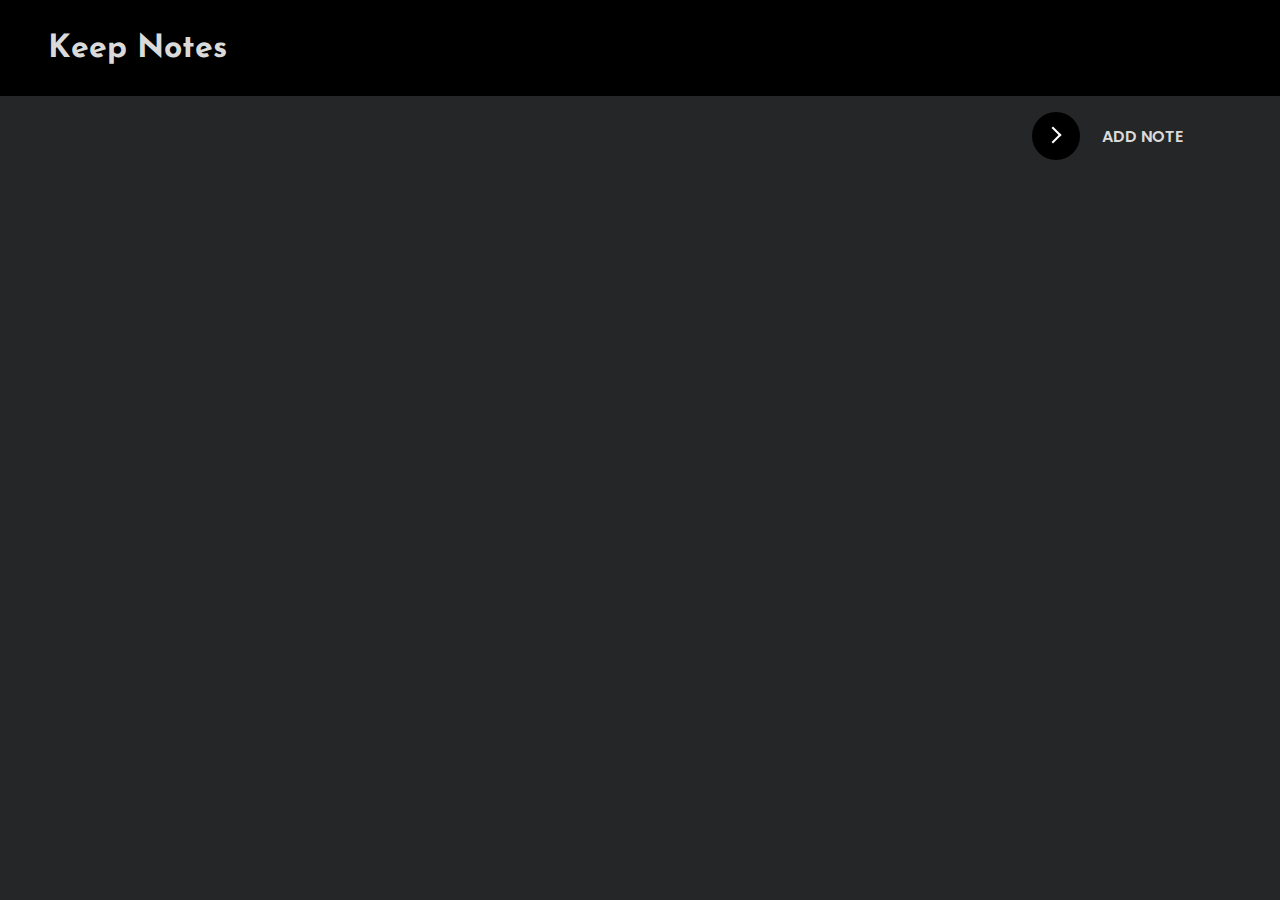
<file: Keep-Notes/index.html>
<!DOCTYPE html>
<html lang="en">
  <head>
    <meta charset="UTF-8" />
    <meta name="viewport" content="width=device-width, initial-scale=1.0" />
    <title>Notes</title>
    <link
      rel="stylesheet"
      href="https://cdnjs.cloudflare.com/ajax/libs/font-awesome/5.15.2/css/all.min.css"
      integrity="sha512-HK5fgLBL+xu6dm/Ii3z4xhlSUyZgTT9tuc/hSrtw6uzJOvgRr2a9jyxxT1ely+B+xFAmJKVSTbpM/CuL7qxO8w=="
      crossorigin="anonymous"
    />
    <link rel="stylesheet" href="./css/style.css" />
  </head>
  <body>
    <div class="heading-banner">
      <h1><i class="fas fa-sticky-note"></i> Keep Notes</h1>
    </div>

    <div class="btn-box">
      <button class="add-btn" id="add">
        <span class="circle" aria-hidden="true">
          <span class="icon arrow"></span>
        </span>
        <span class="btn-text"> Add Note</span>
      </button>
    </div>

    <script src="./js/script.js"></script>
  </body>
</html>
</file>
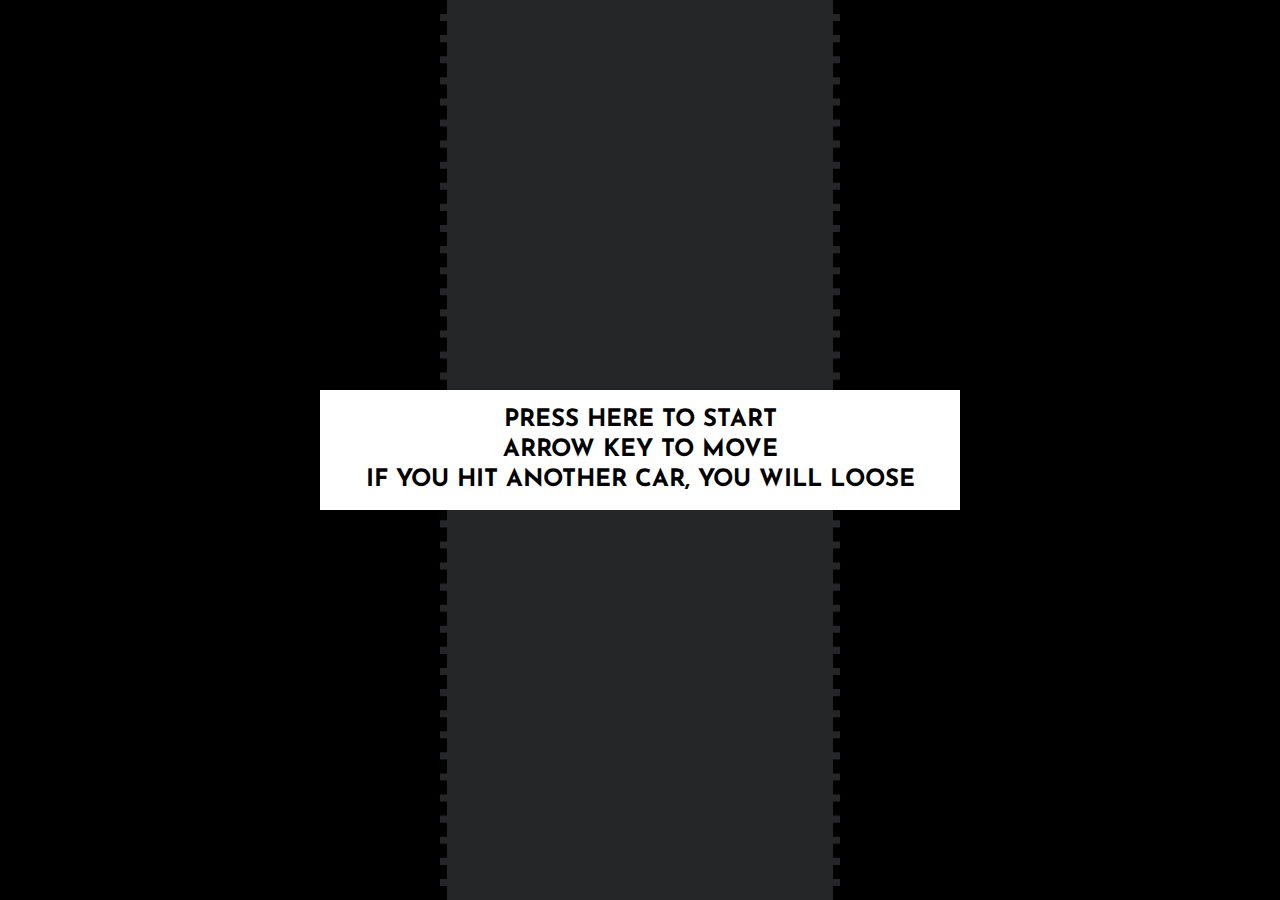
<file: Road_Cars/index.html>
<!DOCTYPE html>
<html lang="en">
  <head>
    <meta charset="UTF-8" />
    <meta name="viewport" content="width=device-width, initial-scale=1.0" />
    <title>Document</title>
    <link rel="stylesheet" href="style.css" />
  </head>
  <body>
    <div class="carGame">
      <div class="score"></div>
      <div class="startScreen">
        <p>
          Press here to start <br />
          Arrow key to move <br />
          If you hit another car, you will loose
        </p>
      </div>
      <div class="gameArea"></div>
    </div>
    <script src="./script.js"></script>
  </body>
</html>
</file>
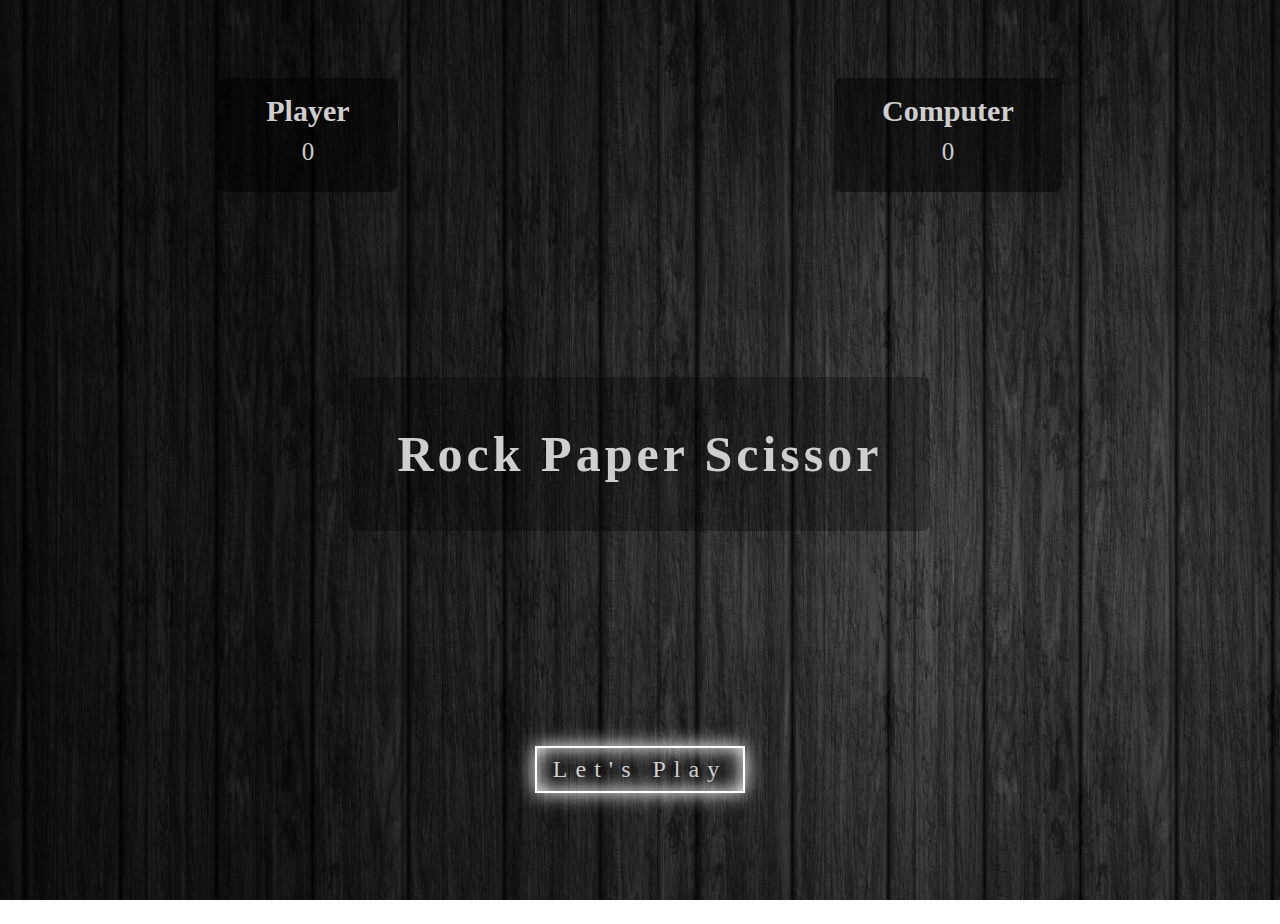
<file: Rock Paper Scissor/index.html>
<!DOCTYPE html>
<html lang="en">
<head>
    <meta charset="UTF-8">
    <meta name="viewport" content="width=device-width, initial-scale=1.0">
    <title>Rock Paper Scissors </title>
    <link rel="stylesheet" href="css/style.css">
</head>
<body>

    <section class="myGame">

        <div class="score">
            <div class="playerScore">
                <h2> Player </h2>
                <p> 0 </p>
            </div>
            <div class="computerScore">
                <h2> Computer </h2>
                <p> 0 </p>
            </div>
        </div>

        <div class="start">
            <h1> Rock Paper Scissor </h1>
            <button> Let's Play </button>
        </div>

        <div class="match fadeOut">
            <h2 class="winner"> Choose and option </h2>
            <div class="hands">
                <img class="player-hand" src="images/rock.png" alt="rps">
                <img class="computer-hand" src="images/rock.png" alt="rps">
            </div>
            <div class="options">
                <button class="rock"> Rock </button>
                <button class="paper"> Paper </button>
                <button class="scissors"> Scissors </button>
            </div>
        </div>

    </section>

    <script src="js/script.js"></script>
</body>
</html>
</file>
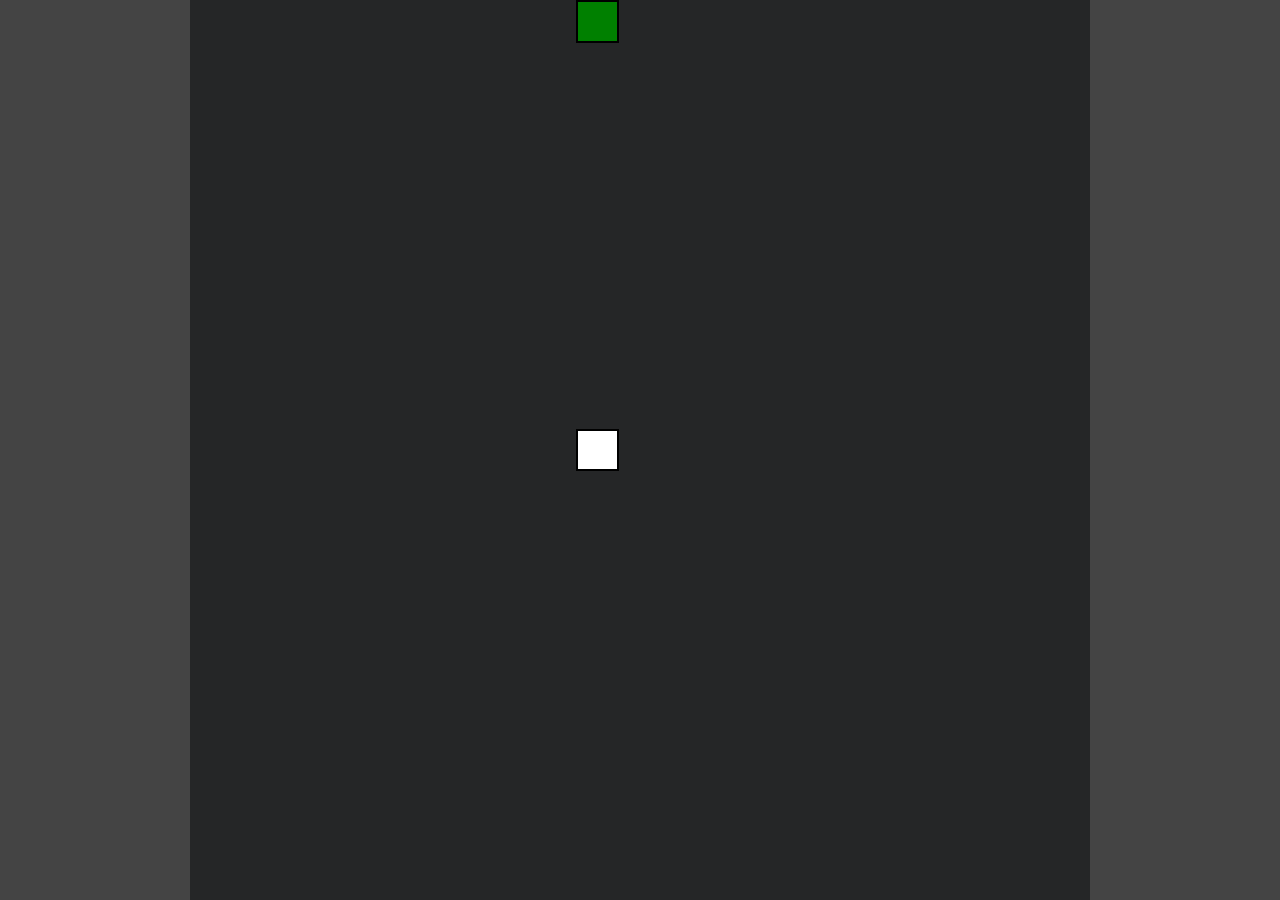
<file: Snake/index.html>
<!DOCTYPE html>
<html lang="en">
  <head>
    <meta charset="UTF-8" />
    <meta name="viewport" content="width=device-width, initial-scale=1.0" />
    <title>Snake</title>
    <link rel="stylesheet" href="style.css" />
  </head>
  <body>
    <div id="game-board"></div>
    <script src="./script.js" type="module"></script>
  </body>
</html>
</file>
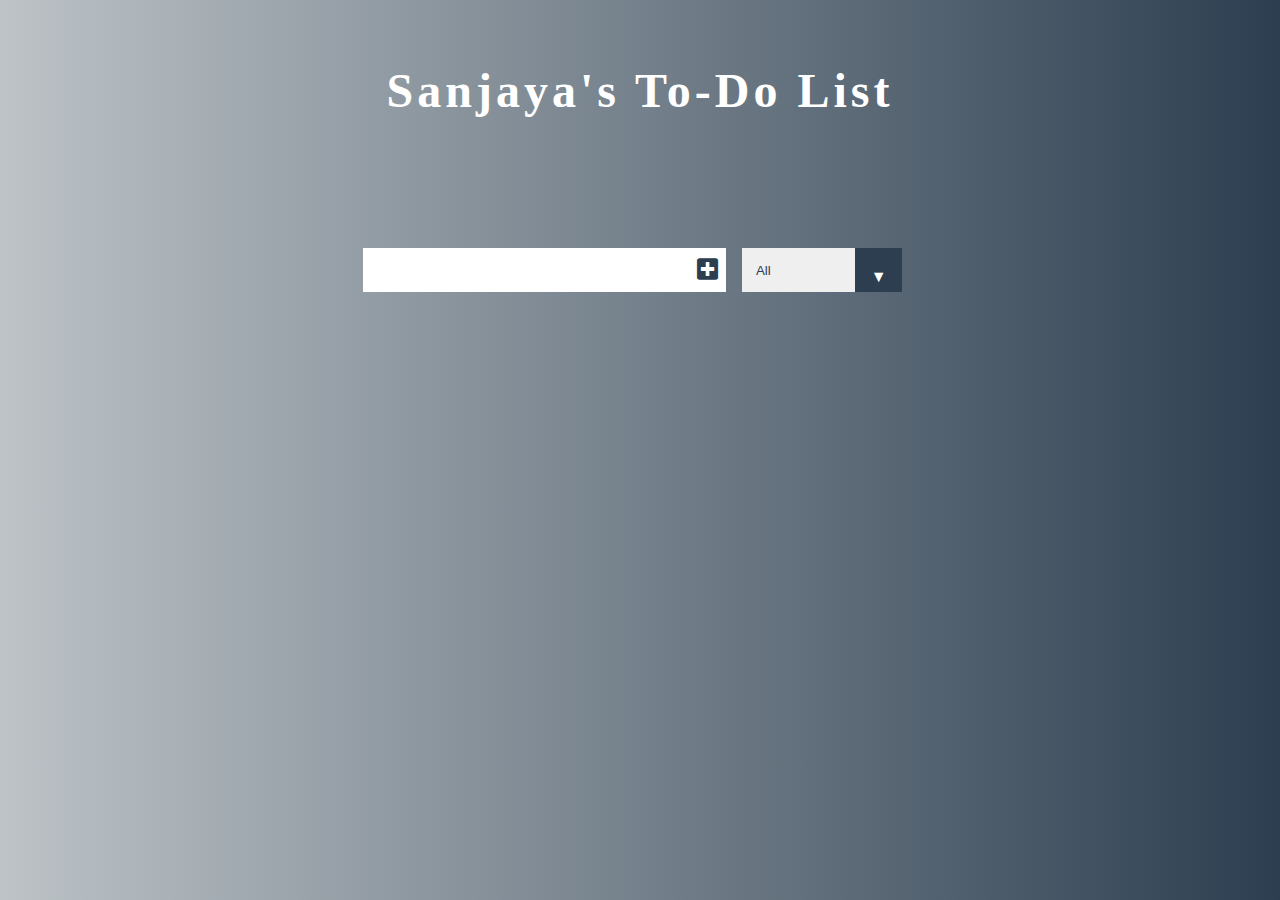
<file: To-Do-List/index.html>
<!DOCTYPE html>
<html lang="en">
<head>
    <meta charset="UTF-8">
    <meta name="viewport" content="width=device-width, initial-scale=1.0">
    <title>Sanjaya's To-Do List</title>
    <link rel="stylesheet" href="css/style.css">
    <link href="https://fonts.googleapis.com/css2?family=Poppins&display=swap" rel="stylesheet">
    <link rel="stylesheet" href="https://cdnjs.cloudflare.com/ajax/libs/font-awesome/5.13.0/css/all.min.css">
</head>
<body>

    <header>
        <h1> Sanjaya's To-Do List </h1>
    </header>

    <form>
        <input type="text" class="todo-input">
        <button type="submit" class="todo-button"> 
            <i class="fas fa-plus-square"></i>
        </button>

        <div class="select">
            <select name="todos" class="filter-todo">
                <option value="all">All </option>
                <option value="completed"> Completed </option>
                <option value="uncompleted"> Uncompleted </option>
            </select>
        </div>

    </form>

    <div class="todo-container">
        <ul class="todo-list"></ul>
    </div>
    
    <script src="js/script.js"></script>
</body>
</html>
</file>
<file: Keep-Notes/css/style.css>
@import url("https://fonts.googleapis.com/css2?family=Josefin+Sans:wght@400;500;600;700&family=Open+Sans:wght@400;600;700;800&family=Poppins:wght@400;500;600;700;800;900&display=swap");

* {
  box-sizing: border-box;
  margin: 0;
  padding: 0;
  outline: none;
}

body {
  background-color: #252627;
  font-family: "Open Sans", sans-serif;
  display: flex;
  flex-wrap: wrap;
}

/* banner  */
.heading-banner {
  width: 100vw;
  height: 6rem;
  background-color: #000000;
  color: #dadada;
}

.heading-banner h1 {
  line-height: 6.2rem;
  margin-left: 3rem;
  font-family: "Josefin Sans", sans-serif;
}

/* button */
.btn-box {
  position: fixed;
  top: 6.5rem;
  right: 2.5rem;
  border: none;
  border-radius: 3px;
  padding: 0.5rem 1rem;
  background-color: #252627;
  cursor: pointer;
}

.btn-box button {
  position: relative;
  display: inline-block;
  outline: none;
  border: 0;
  vertical-align: middle;
  background: transparent;
  padding: 0;
  font-size: inherit;
  font-family: "Poppins", sans-serif;
}

.btn-box button.add-btn {
  width: 12rem;
  height: auto;
}

.btn-box button .circle {
  transition: all 0.45s cubic-bezier(0.65, 0, 0.076, 1);
  position: relative;
  display: block;
  margin: 0;
  width: 3rem;
  height: 3rem;
  background-color: #000000;
  border-radius: 1.625rem;
  cursor: pointer;
}

.btn-box button .circle .icon {
  transition: all 0.45s cubic-bezier(0.65, 0, 0.076, 1);
  position: absolute;
  top: 0;
  bottom: 0;
  margin: 0;
  background-color: #fff;
}

.btn-box button .circle .icon.arrow {
  transition: all 0.45s cubic-bezier(0.65, 0, 0.076, 1);
  top: 1.3rem;
  left: 0.625rem;
  width: 1.125rem;
  height: 0.125rem;
  background: none;
}

.btn-box button .circle .icon.arrow::before {
  position: absolute;
  content: "";
  top: -0.25rem;
  right: 0.0625rem;
  width: 0.625rem;
  height: 0.625rem;
  border-top: 0.125rem solid #fff;
  border-right: 0.125rem solid #fff;
  transform: rotate(45deg);
}

.btn-box button .btn-text {
  transition: all 0.45s cubic-bezier(0.65, 0, 0.076, 1);
  position: absolute;
  top: 0;
  left: 0;
  right: 0;
  bottom: 0;
  padding: 0.75rem 0;
  margin: 0 0 0 1.85rem;
  color: #dadada;
  font-weight: 600;
  line-height: 1.6;
  text-align: center;
  text-transform: uppercase;
  cursor: pointer;
}

.btn-box button:hover .circle {
  width: 100%;
}

.btn-box button:hover .circle .icon.arrow {
  background-color: #dadada;
  transform: translate(1rem, 0);
}

.btn-box button:hover .btn-text {
  color: #ffffff;
}

/* note */
.note {
  background-color: #000000;
  margin: 30px 20px;
  height: 200px;
  width: 400px;
  overflow-y: scroll;
  margin-top: 7rem;
}

.note .action {
  display: flex;
  justify-content: flex-end;
  padding: 0.5rem;
}

.note .action button {
  background-color: transparent;
  border: none;
  color: #fff;
  font-size: 1rem;
  margin-left: 0.5rem;
}

.note textarea {
  outline: none;
  font-size: 1.2rem;
  border: none;
  height: 300px;
  width: 100%;
  padding: 20px;
  background-color: #111111;
  color: #dadada;
}

.fa-edit,
.fa-trash {
  color: #dadada;
  padding: 10px;
  background-color: rgba(0, 128, 0, 0.39);
  cursor: 9;
}

.fa-trash {
  background-color: rgba(255, 0, 0, 0.39);
}

.fa-edit:hover {
  background-color: green;
}

.fa-trash:hover {
  background-color: red;
}

.main {
  padding: 20px;
  color: #dadada;
}

.hidden {
  display: none;
}

::-webkit-scrollbar {
  width: 10px;
}

/* Track */
::-webkit-scrollbar-track {
  background: #333333;
}

/* Handle */
::-webkit-scrollbar-thumb {
  background: #555555;
}

/* Handle on hover */
::-webkit-scrollbar-thumb:hover {
  background: #666666;
}
</file>
<file: Road_Cars/style.css>
@import url("https://fonts.googleapis.com/css2?family=Josefin+Sans&display=swap");

* {
  box-sizing: border-box;
  margin: 0;
  padding: 0;
  font-family: "Josefin Sans", sans-serif;
  background-color: #000000;
}

.hide {
  display: none;
}

.car,
.enemy {
  width: 50px;
  height: 90px;
  position: absolute;
  bottom: 120px;
  background: url(./car.png);
  background-repeat: no-repeat;
  background-size: 100% 100%;
  border-top-right-radius: 14px;
  border-top-left-radius: 14px;
  border-bottom-right-radius: 14px;
  border-bottom-left-radius: 14px;
}

.car {
  background-color: red;
}

.gameArea {
  width: 400px;
  height: 100vh;
  background: #252627;
  margin: auto;
  position: relative;
  overflow: hidden;
  border-left: 7px dashed #000000;
  border-right: 7px dashed #000000;
}

.lines {
  width: 10px;
  height: 100px;
  background-color: #a5a5a5;
  position: absolute;
  left: calc(50% - 5px);
}

.score {
  position: absolute;
  top: 15px;
  left: 40px;
  background-color: #a5a5a5;
  width: 300px;
  line-height: 70px;
  color: #000000;
  font-size: 1.5rem;
  text-align: center;
}

.startScreen {
  position: absolute;
  left: 50%;
  top: 50%;
  transform: translate(-50%, -50%);
  z-index: 1;
  text-align: center;
  padding: 15px;
  color: #000000;
  width: 50%;
  margin: auto;
  background-color: #ffffff;
  letter-spacing: 5;
  word-spacing: 3;
  line-height: 30px;
  text-transform: uppercase;
  font-size: 1.5rem;
  font-weight: bold;
  cursor: pointer;
}

.startScreen p {
  background-color: #ffffff;
}
</file>
<file: Rock Paper Scissor/css/style.css>
*{
    margin: 0;
    padding: 0;
    box-sizing: border-box;
}

body{
    background: url(../images/background.jpg);
    background-attachment: fixed;
}

section{
    height: 100vh;
}

.score{
    height: 30vh;
    display: flex;
    justify-content: space-around;
    align-items: center;
    font-family: "Autodestruct BB";
    color: #cecece;
}

.playerScore, .computerScore{
    background-color: rgba(0, 0, 0, 0.5);
    padding: 1rem 3rem;
    border-radius: 0.5rem;
}

.score h2{
    font-size: 30px;
}

.score p{
    text-align: center;
    padding: 10px;
    font-size: 25px;
}

.start{
    height: 70vh;
    display: flex;
    align-items: center;
    flex-direction: column;
    justify-content: space-around;
    font-family: "Autodestruct BB";
    transition: opacity 0.5s ease;
}

.start h1{
    font-size: 50px;
    color: #cecece;
    letter-spacing: 0.25rem;
    background-color: rgba(0, 0, 0, 0.3);
    padding: 3rem;
    border-radius: 0.5rem;
}

.start button{
    padding: 0.5rem 1rem;
    cursor: pointer;
    font-family: "Autodestruct BB";
    background: transparent;
    color: #cecece;
    font-size: 1.5rem;
    letter-spacing: 0.5rem;
    border: 2px solid #fff;
    box-shadow: inset 0 0 20px #ffffff, 0 0 20px #ffffff;
    transition: all 1s ease;
}

.start button:hover{
    background: #ffffff;
    color: black;
    box-shadow: inset 0 0 20px blue, 0 0 20px blue;
}

.match{
    width: 100%;
    position: absolute;
    top: 50%;
    left: 50%;
    transform: translate(-50%, -30%);
    transition: opacity 0.5s ease 0.5s;
}

.winner{
    color: #cecece;
    text-align: center;
    font-size: 50px;
    font-family: "Autodestruct BB";
    letter-spacing: 0.25rem;
}

.hands, .options{
    margin: 5rem 0 7rem;
    display: flex;
    align-items: center;
    justify-content: space-around;
}

.options button{
        padding: 0.5rem 1rem;
        cursor: pointer;
        font-family: "Autodestruct BB";
        background: transparent;
        color: #cecece;
        font-size: 1.5rem;
        letter-spacing: 0.5rem;
        border: 2px solid #fff;
        box-shadow: inset 0 0 20px #b1bd57, 0 0 20px #b1bd57;
        transition: all 1s ease;
}

.options button:hover{
    box-shadow: inset 0 0 20px green, 0 0 20px green;
}

.player-hand{
    transform: rotateY(180deg);
}

div.fadeOut{
    opacity: 0;
    pointer-events: none;
}

div.fadeIn{
    opacity: 1;
    pointer-events: all;
}

@keyframes shakePlayer{
    0%{
        transform: rotateY(180deg) translateY(0px);
    }
    15%{
        transform: rotateY(180deg) translateY(-50px);
    }
    25%{
        transform: rotateY(180deg) translateY(0px);
    }
    35%{
        transform: rotateY(180deg) translateY(-50px);
    }
    50%{
        transform: rotateY(180deg) translateY(0px);
    }
    65%{
        transform: rotateY(180deg) translateY(-50px);
    }
    75%{
        transform: rotateY(180deg) translateY(0px);
    }
    85%{
        transform: rotateY(180deg) translateY(-50px);
    }
    100%{
        transform: rotateY(180deg) translateY(0px);
    }
}

@keyframes shakeComputer{
    0%{
        transform: translateY(0px);
    }
    15%{
        transform: translateY(-50px);
    }
    25%{
        transform: translateY(0px);
    }
    35%{
        transform: translateY(-50px);
    }
    50%{
        transform: translateY(0px);
    }
    65%{
        transform: translateY(-50px);
    }
    75%{
        transform: translateY(0px);
    }
    85%{
        transform: translateY(-50px);
    }
    100%{
        transform: translateY(0px);
    }
}

@media screen and (max-width:850px)
{
    .score h2{
        font-size: 25px;
    }
    
    .score p{
        font-size: 20px;
    }

    .start h1{
        font-size: 30px;
    }
    
    .start button{
        font-size: 1.3rem;
    }

    .winner{
        font-size: 30px;
    }

    .options button{
        font-size: 1.3rem;
        margin-left: 2.5rem;
    }
}    

@media screen and (max-width:550px)
{
    .score h2{
        font-size: 20px;
    }
    
    .score p{
        font-size: 15px;
    }

    .start h1{
        font-size: 25px;
    }
    
    .start button{
        font-size: 1rem;
    }

    .winner{
        font-size: 25px;
    }

    .options button{
        font-size: 1rem;
    }
}
</file>
<file: Snake/style.css>
body {
  height: 100vh;
  width: 100vw;
  display: flex;
  justify-content: center;
  align-items: center;
  margin: 0;
  background-color: #444;
}

#game-board {
  background-color: #252627;
  width: 100vmin;
  height: 100vmin;
  display: grid;
  grid-template-rows: repeat(21, 1fr);
  grid-template-columns: repeat(21, 1fr);
}

.snake {
  background-color: white;
  border: 0.25vmin solid black;
}

.food {
  background-color: green;
  border: 0.25vmin solid black;
}
</file>
<file: To-Do-List/css/style.css>
*{
    margin: 0;
    padding: 0;
    box-sizing: border-box;
}

body{
    background-image: linear-gradient(to right, #bdc3c7 , #2c3e50);
    color: white;
    font-family: 'Poppins', sans-serif;
    min-height: 100vh;
}

header{
    font-size: 1.5rem;
    font-family: "Autodestruct BB";
    letter-spacing: 0.25rem;
}

header, form{
    min-height: 20vh;
    display: flex;
    justify-content: center;
    align-items: center;
}

form input, form button{
    padding: 0.5rem;
    font-size: 1.5rem;
    border: none;
    background: white;
}

form button{
    color: #2c3e50;
    cursor: pointer;
    transition: all 0.5s ease;
}

form button:hover{
    background-color: #2c3e50;
    color: white;
}

.todo-container{
    display: flex;
    justify-content: center;
    align-items: center;
}

.todo-list{
    min-width: 30%;
    list-style: none;
}

.todo{
    margin: 0.5rem;
    background: white;
    color: black;
    font-size: 1.5rem;
    display: flex;
    justify-content: space-between;
    align-items: center;
    transition: all 1s ease;
}

.todo li{
    flex: 1;
}

.trash-btn, .complete-btn{
    background-color: #b94e30;
    padding: 1rem;
    border: none;
    color: white;
    font-size: 1rem;
    cursor: pointer;
}

.complete-btn{
    background-color: rgb(26, 122, 26);
}

.todo-item{
    padding: 0, 0.5rem;
}

.fa-trash, .fa-check{
    pointer-events: none;
}

.completed{
    text-decoration: line-through;
    opacity: 0.5;
}

.fall{
    transform: translateY(8rem) rotateZ(20deg);
    opacity: 0;
}

select{
    -webkit-appearance: none;
    -moz-appearance: none;
    appearance: none;
    outline: none;
    border: none;
}

.select{
    margin: 1rem;
    position: relative;
    overflow: hidden;
}

select{
    color: #2c3e50;
    width: 10rem;
    cursor: pointer;
    padding: 0.9rem;
}

.select::after{
    content: "\25BC";
    position: absolute;
    background-color: #2c3e50;
    top: 0rem;
    right: -1px;
    padding: 1rem;
    pointer-events: none;
    transition: all 1s ease;
}

.select:hover::after{
    background-color: white;
    color: #2c3e50;
}
</file>
